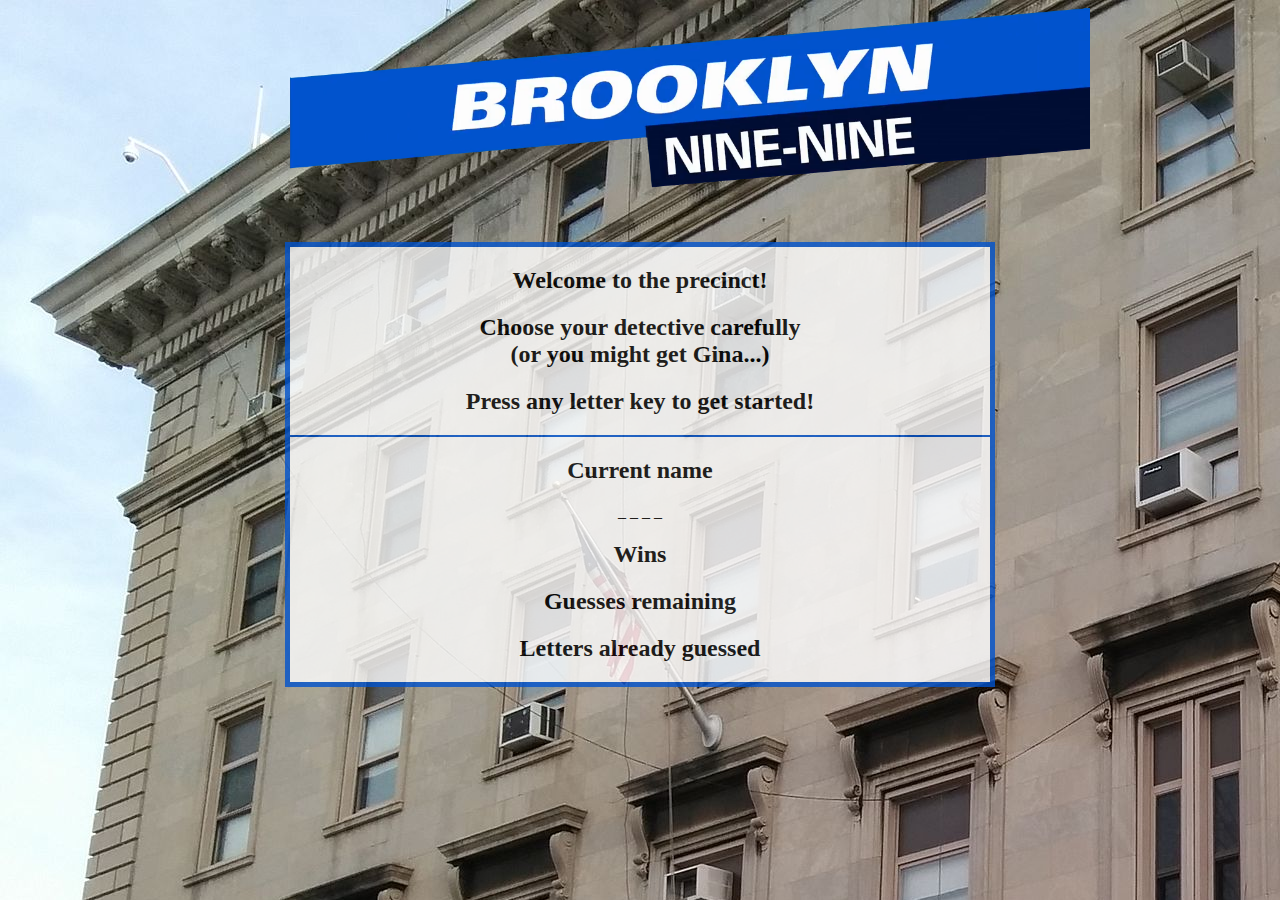
<file: index.html>
<!DOCTYPE html>
<html>
<head>
    <meta charset="utf-8" />
    <meta http-equiv="X-UA-Compatible" content="IE=edge">
    <title>Welcome to the 99th Precinct!</title>
    <meta name="viewport" content="width=device-width, initial-scale=1">
    <!-- Bootstrap -->
    <link rel="stylesheet" href="https://stackpath.bootstrapcdn.com/bootstrap/4.1.3/css/bootstrap.min.css" integrity="sha384-MCw98/SFnGE8fJT3GXwEOngsV7Zt27NXFoaoApmYm81iuXoPkFOJwJ8ERdknLPMO" crossorigin="anonymous">
    <!-- my CSS -->
    <link rel="stylesheet" type="text/css" media="screen" href="./assets/css/style.css" />

</head>


<body background="./assets/images/precinct.jpg">

    <!-- logo header -->
    <div class="header" id="b99_logo">
        <img src="./assets/images/b99_logo.png" alt="Brooklyn Nine-Nine" width="800px">
    </div>

    <!-- game container -->
    <div class="container" id="content">

        <div class="row">

            <div class="col-md-12">

                <h2>Welcome to the precinct!</h2>

                <h2>Choose your detective carefully<br>
                (or you might get Gina...)</h2>

                <!-- <button id="start">Let's get started!</button> -->

                <h2 id="start">Press any letter key to get started!</h2>

            </div>

        </div>

        <hr>

        <div class="row">

            <div class="col-md-12">
            
                <script type="text/javascript">
                    
                    
                    
                    </script>
                <h2>Current name</h2>

                <div id="currentName"></div>

                <!-- Steps to play hangman -->

                <!-- computer chooses a word -->
                <!-- the computer gives the player a certain number of chances to provide letters to complete the word -->
                <!-- computer displays the number of letters in the word as dashes-->
                <!-- player guesses a letter -->
                <!-- if letter is in the word, computer replaces the corresponding dash  -->
                <!-- if letter is not in the word, the computer takes away a chance to play another letter -->
                <!-- game continues until player selects the right letters to complete the word, OR player uses all the  chances without completing the word -->


            </div>
              
            <div class="col-md-12">

                <h2>Wins</h2>

                <div id="wins"></div>
                
                <!-- # of times user guessed the word correctly -->
            </div>

            <div class="col-md-12">

                <h2>Guesses remaining</h2>

                <div id="guessRemain"></div>
                
                <!-- (# of guesses remaining for the user) -->
            </div>

            <div class="col-md-12">

                <h2>Letters already guessed</h2>

                <div id="lettersGuessed"></div>
            </div>

        </div>

    </div>



<!-- Javascript -->
<script src="./assets/javascript/game.js"></script>
    
</body>
</html>
</file>
<file: assets/css/style.css>
body {
    background-size: cover no-repeat;
    /* margin: 0 auto; */
}

.header {
    margin: 0 auto;
    width: 700px;
}

#content {
    background-color: white;
    opacity: .80;
    border: 5px solid #0153cd;
    width: 700px;
    text-align: center;
    margin: 0 auto;
    margin-top: 50px;
}

hr {
    border: 1px solid #0153cd;
}
</file>
